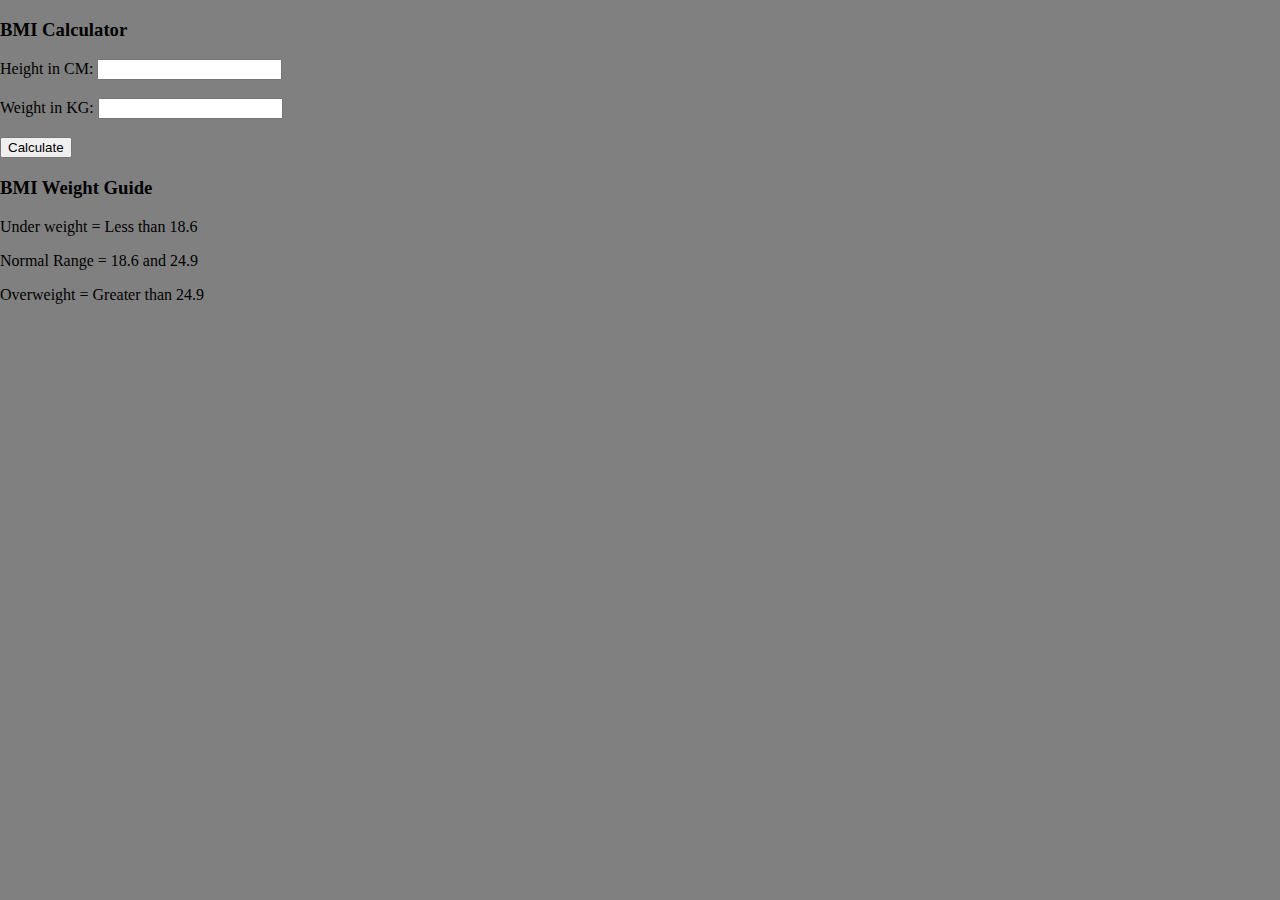
<file: Javascript/07_projects/BMI_Calculator/index.html>
<!DOCTYPE html>
<html lang="en">
<head>
    <meta charset="UTF-8">
    <meta name="viewport" content="width=device-width, initial-scale=1.0">
    <title>BMI Calculator</title>
    <link rel="stylesheet" href="styles.css">
</head>
<body>
    <h3>BMI Calculator</h3>
    <form >
        <label for="height">Height in CM: </label>
        <input type="number" name="" id="height"><br><br>
        <label for="weight">Weight in KG: </label>
        <input type="number" name="" id="weight"><br><br>
        
        <input type="submit" value="Calculate">

        <div id="results"></div>
        <div id="prediction"></div>

        <div class="weight-guide">
            <h3>BMI Weight Guide</h3>
            <p>Under weight = Less than 18.6</p>
            <p>Normal Range = 18.6 and 24.9</p>
            <p>Overweight = Greater than 24.9</p>
        </div>
    
        
    </form>
</body>
<script src="script.js"></script>
</html>
</file>
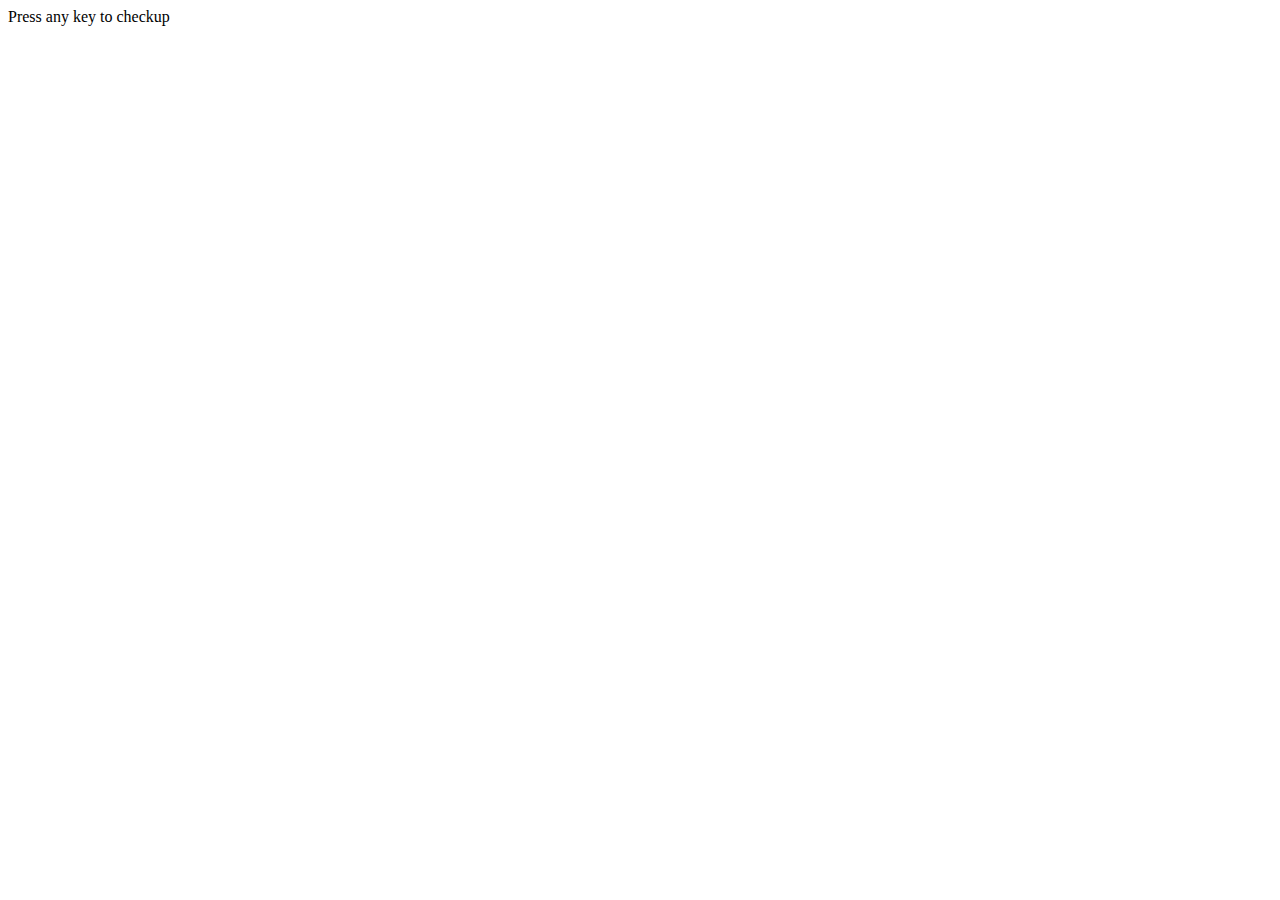
<file: Javascript/08_events/keyboard_checkup/index.html>
<!DOCTYPE html>
<html lang="en">
<head>
    <meta charset="UTF-8">
    <meta name="viewport" content="width=device-width, initial-scale=1.0">
    <title>Keyboard Checkup</title>
    <style>
table {
  font-family: arial, sans-serif;
  border-collapse: collapse;
  width: 100%;
}

td, th {
  border: 1px solid #dddddd;
  text-align: left;
  padding: 8px;
}

tr:nth-child(even) {
  background-color: #dddddd;
}
</style>
</head>
<body>
    <div class="project">
        <div id="insert">
            <div class="key">Press any key to checkup</div>
        </div>
    </div>

    <script src="/Javascript/08_events/keyboard_checkup/script.js"></script>
</body>
</html>
</file>
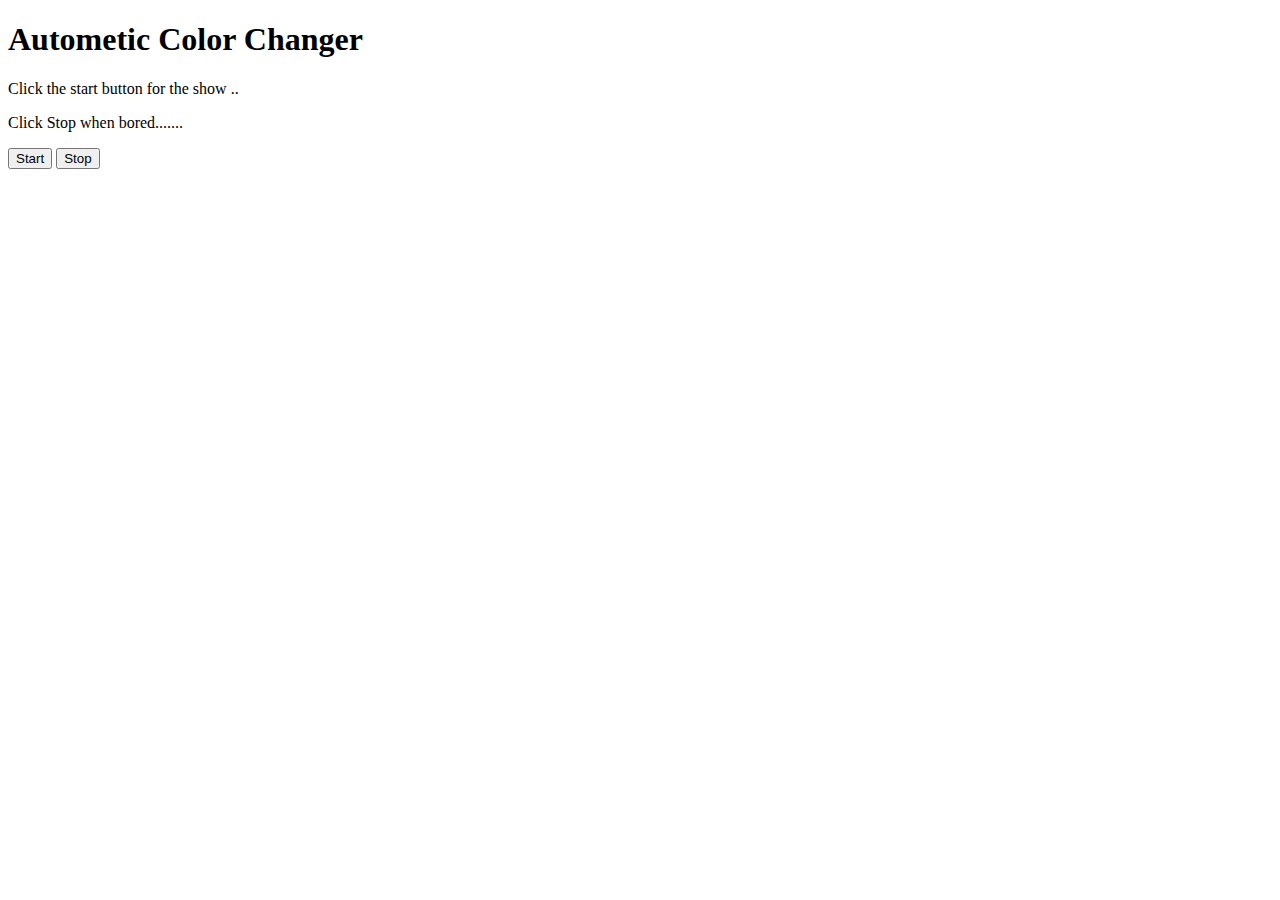
<file: Javascript/08_events/unlimited_colors/index.html>
<!DOCTYPE html>
<html lang="en">
<head>
    <meta charset="UTF-8">
    <meta name="viewport" content="width=device-width, initial-scale=1.0">
    <title>Unlimited Colors</title>
</head>
<body>
    <h1>Autometic Color Changer</h1>
    <p>Click the start button for the show .. </p>
    <p>Click Stop when bored.......</p>
    <button id="start">Start</button>
    <button id="stop">Stop</button>


    
    <script src="/Javascript/08_events/unlimited_colors/scrips.js"></script>
</body>
</html>
</file>
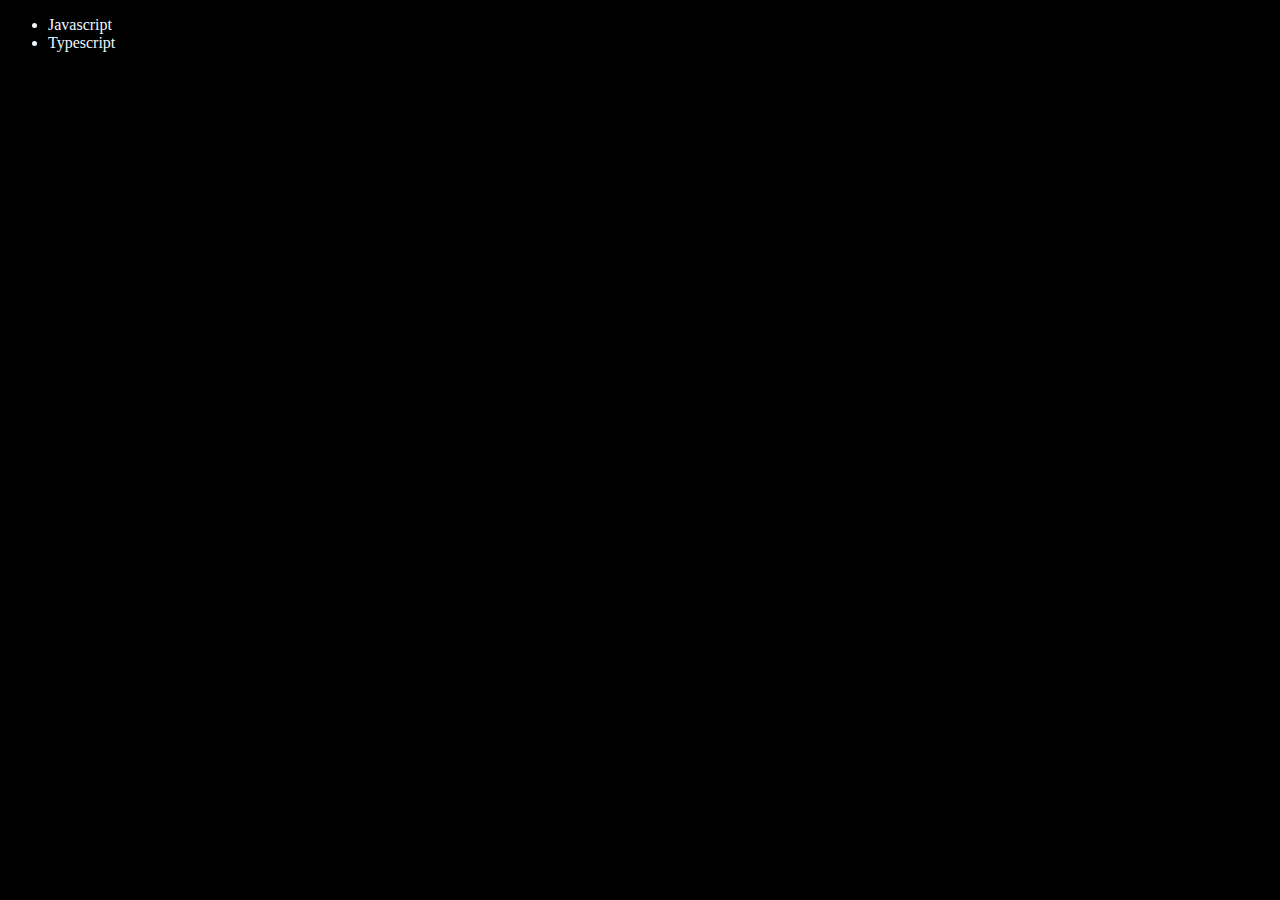
<file: Javascript/06_dom/four.html>
<!DOCTYPE html>
<html lang="en">
<head>
    <meta charset="UTF-8">
    <meta name="viewport" content="width=device-width, initial-scale=1.0">
    <title>Document</title>
</head>
<body style="background-color: black; color: aliceblue;">
    
    <ul class="language">
        <li>Javascript</li>
    </ul>

    
</body>

<script>
    function addLanguage(langName) {
        const li = document.createElement('li');
        li.innerHTML = `${langName}`
        document.querySelector('.language').appendChild(li)
       

    }
    addLanguage('java')
    addLanguage('C++')

    // edit
    const secondLang = document.querySelector('li:nth-child(2)')
    secondLang.innerHTML = "Python"


    // further edit
    const newLi = document.createElement('li')
    newLi.textContent = 'Typescript'
    secondLang.replaceWith(newLi)

    // remove 
    const lastLang = document.querySelector('li:last-child')
    lastLang.remove()


</script>
</html>
</file>
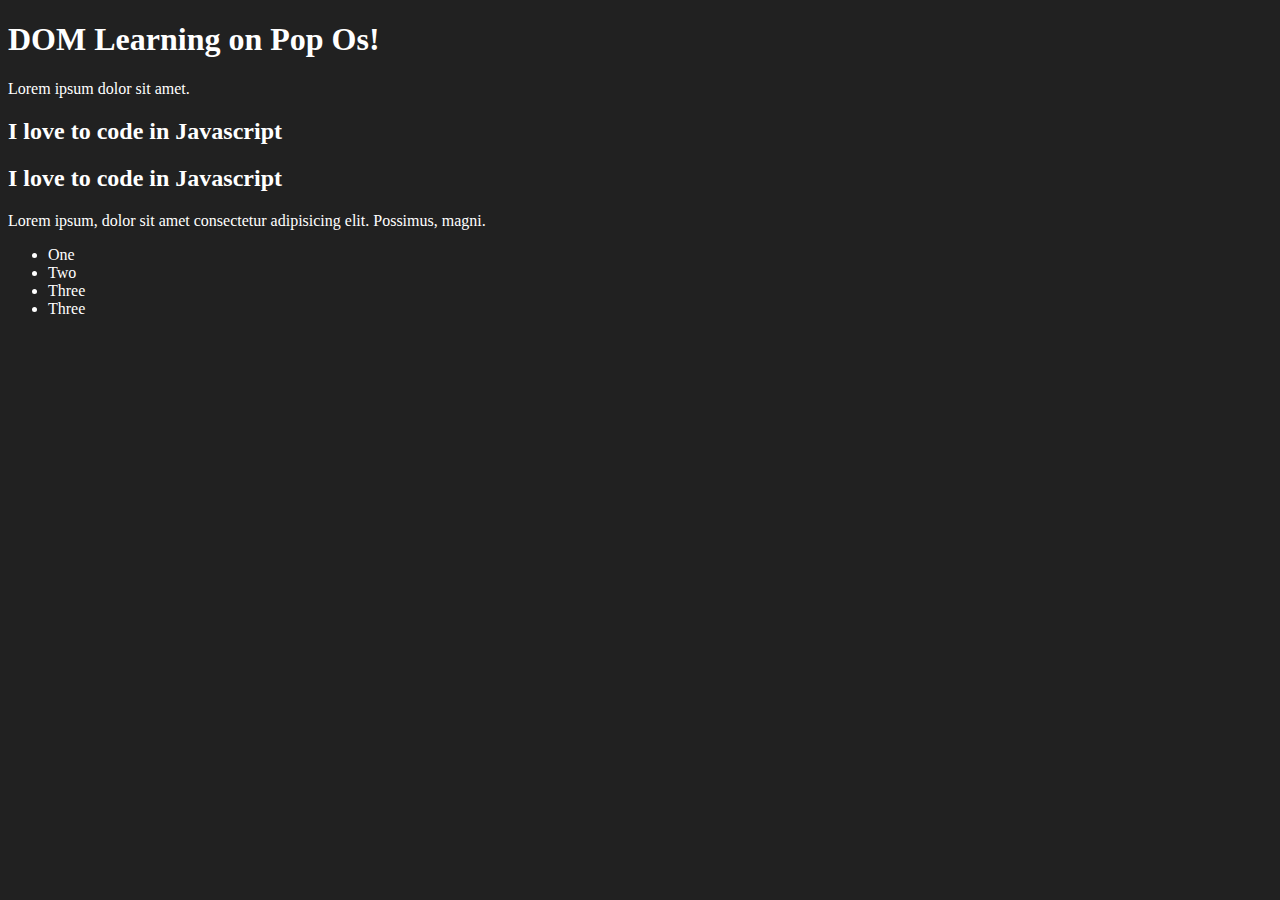
<file: Javascript/06_dom/one.html>
<!DOCTYPE html>
<html lang="en">
<head>
    <meta charset="UTF-8">
    
    <title>DOM Learning </title>
    <style>
        .bg-black {
            background-color: #212121;
            color: white;
        }
    </style>
</head>
<body class="bg-black">
    <div >
        <h1 id="title" class="heading">DOM Learning on Pop Os!<span style="display: none;">This is my inner text</span></h1>
        <p>Lorem ipsum dolor sit amet.</p>
    </div>
    <h2>I love to code in Javascript</h2>
    <h2>I love to code in Javascript</h2>
    <p>Lorem ipsum, dolor sit amet consectetur adipisicing elit. Possimus, magni.</p>

    <ul>
        <li class="list-item">One</li>
        <li class="list-item">Two</li>
        <li class="list-item">Three</li>
        <li class="list-item">Three</li>
    </ul>
</body>
</html>
</file>
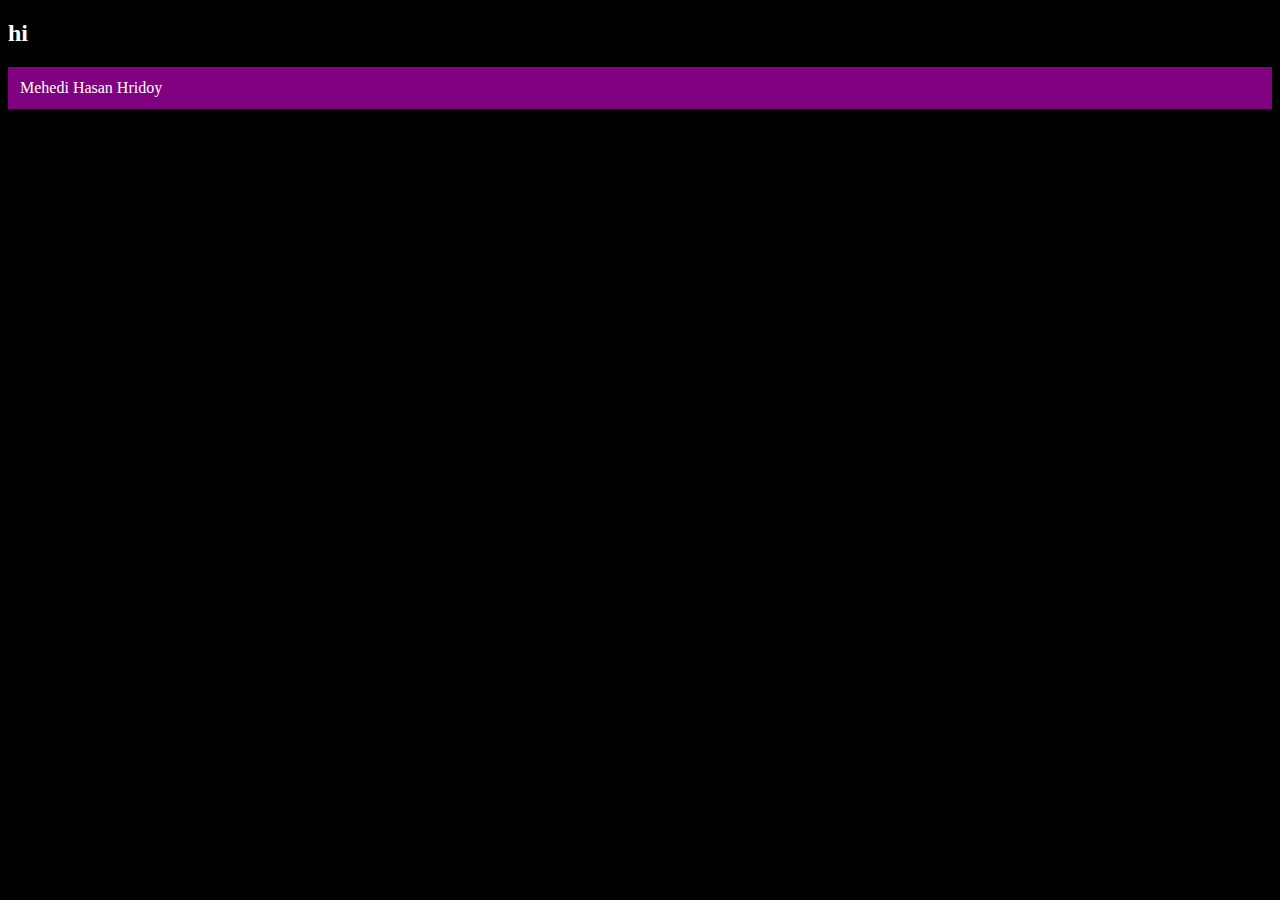
<file: Javascript/06_dom/three.html>
<!DOCTYPE html>
<html lang="en">
<head>
    <meta charset="UTF-8">
    <meta name="viewport" content="width=device-width, initial-scale=1.0">
    <title>Dom Manupulation </title>
</head>
<body style="background-color: black; color: #fff;">
    <h2>hi</h2>
</body>
<script>
   const div = document.createElement('div')
   console.log(div)
   div.className = "main"
   div.id = 'myId'
   div.setAttribute('title', 'generated title')
   div.style.backgroundColor = 'purple'
   div.style.padding = "12px"
//    div.innerText = "Mehedi Hasan Hridoy"
const addText = document.createTextNode('Mehedi Hasan Hridoy')
div.appendChild(addText)


document.body.appendChild(div)

 


</script>
</html>
</file>
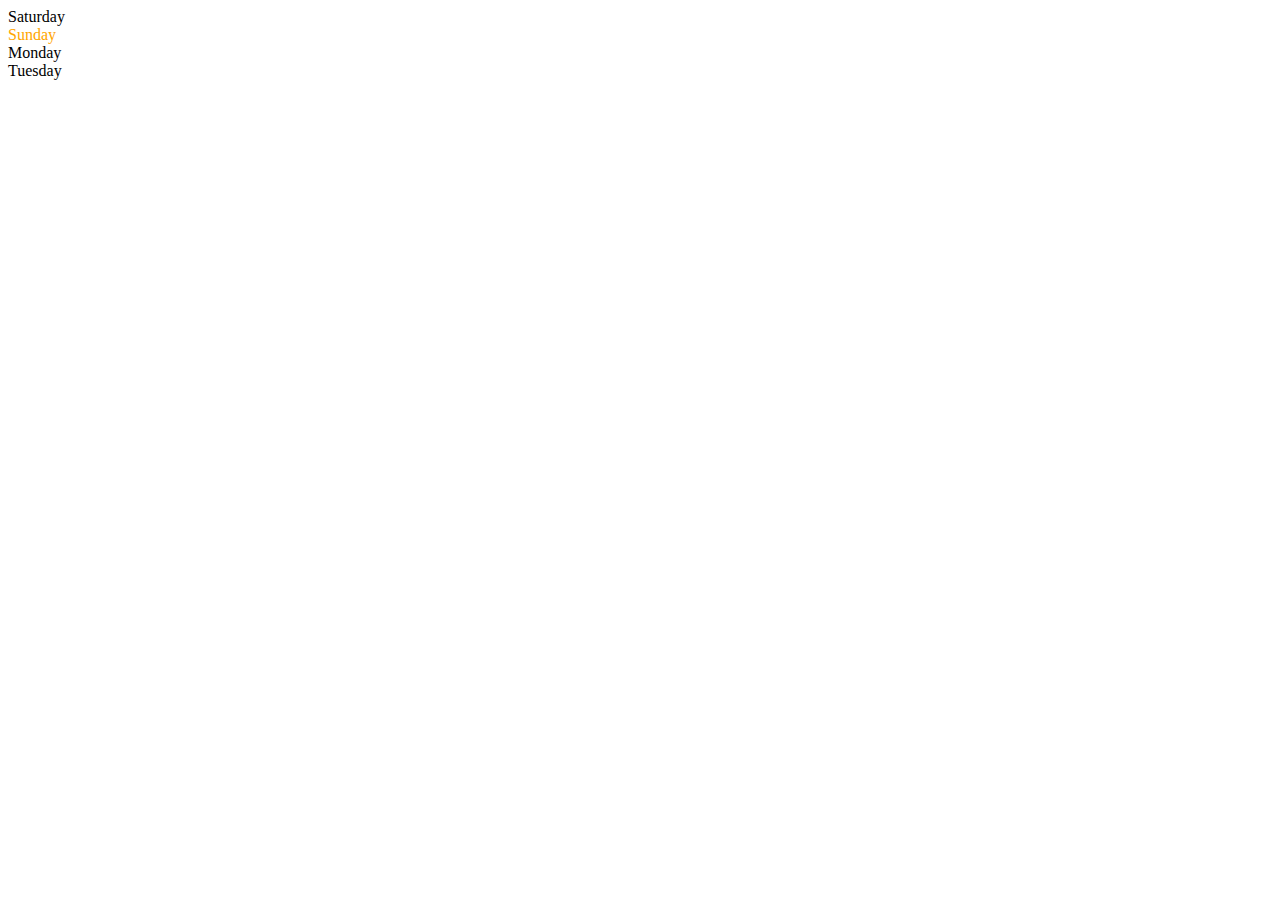
<file: Javascript/06_dom/two.html>
<!DOCTYPE html>
<html lang="en">
<head>
    <meta charset="UTF-8">
    <meta name="viewport" content="width=device-width, initial-scale=1.0">
    <title>DOM | Practice</title>
</head>
<body>
    <div class="parent">
        <div class="day">Saturday</div>
        <div class="day">Sunday</div>
        <div class="day">Monday</div>
        <div class="day">Tuesday</div>
    </div>
</body>

<script>
    const parent = document.querySelector('.parent')
    console.log(parent)
    console.log(parent.children)
    console.log(parent.children[1].innerHTML)

    for(let i = 0; i < parent.children.length; i++) {
       console.log(parent.children[i].innerHTML) 
    }

    parent.children[1].style.color = "orange"
    console.log(parent.firstElementChild)
    console.log(parent.lastElementChild)

    console.log("Nodes: ",parent.childNodes)

</script>
</html>
</file>
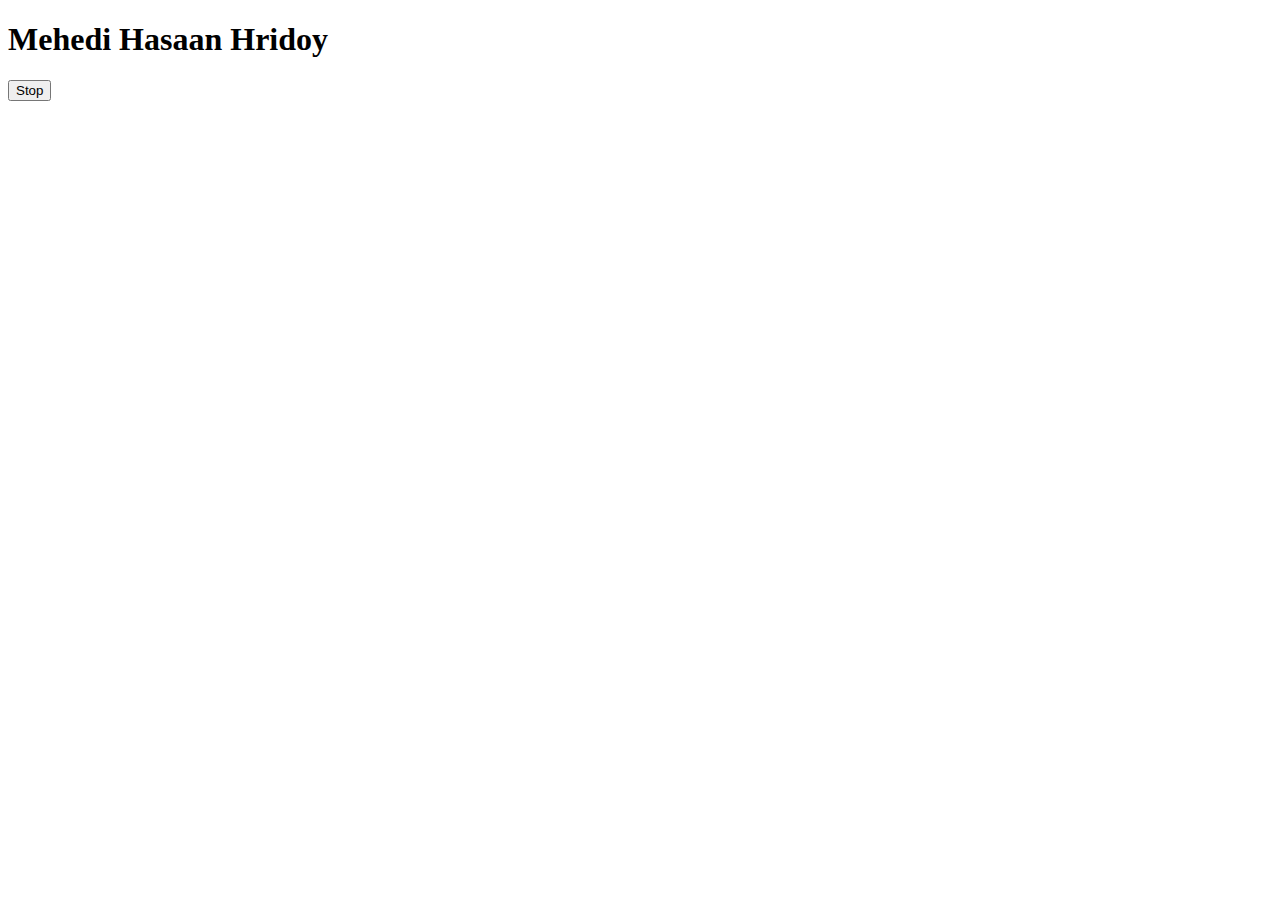
<file: Javascript/08_events/2.html>
<!DOCTYPE html>
<html lang="en">
<head>
    <meta charset="UTF-8">
    <meta name="viewport" content="width=device-width, initial-scale=1.0">
    <title>2 Projects</title>
</head>
<body>
    <h1>Mehedi Hasaan Hridoy</h1>
    <button id="stop">Stop</button>

    <script>
        
       setTimeout(function() {
          console.log('I am Hridoy')
       }, 2000) 

       const changeName = function() {
        document.querySelector('h1').innerHTML = 'Aspiring DevOps Engineer'

       }

       const changMe = setTimeout(changeName,3000)

       document.querySelector('#stop').addEventListener('click',function() {
        clearTimeout(changMe)
        console.log('stopped')
       })
    </script>
</body>
</html>
</file>
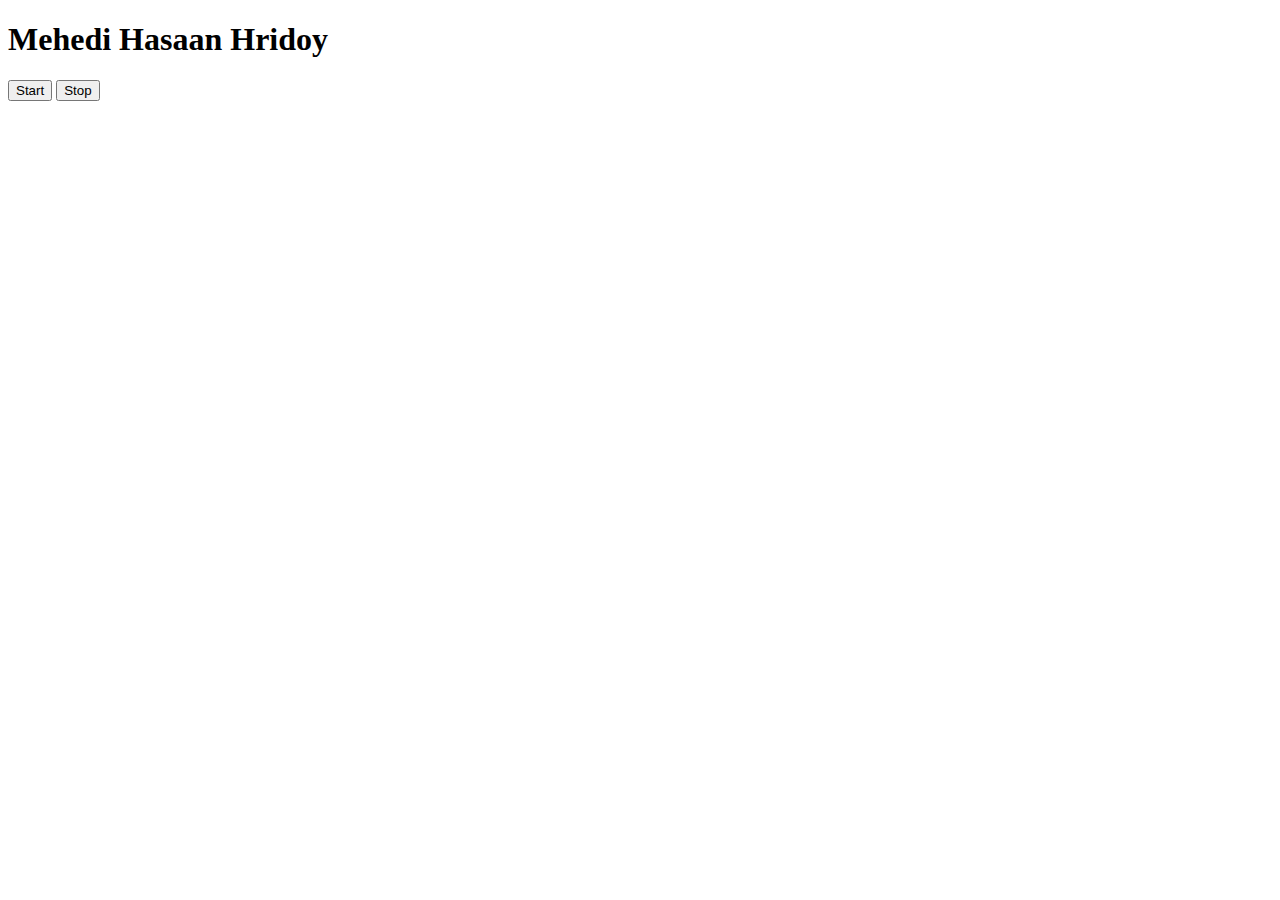
<file: Javascript/08_events/3.html>
<!DOCTYPE html>
<html lang="en">
<head>
    <meta charset="UTF-8">
    <meta name="viewport" content="width=device-width, initial-scale=1.0">
    <title>Task Projects</title>
</head>
<body>
    <h1>Mehedi Hasaan Hridoy</h1>
    <button id="start">Start</button>

    <button id="stop">Stop</button>

    <script>
        let intervalId;

       const sayDate = function() {
        console.log('Mehedi Hasan', Date.now().toLocaleString());

       }
    //     setInterval(sayDate, 1000)
    //    clearInterval(sayDate)

    document.querySelector('#start').addEventListener('click',function() {
        intervalId =  setInterval(sayDate,1000)
    })

    document.querySelector('#stop').addEventListener('click', function() {
        clearInterval(intervalId)
        intervalId = null
    })


    </script>
</body>
</html>
</file>
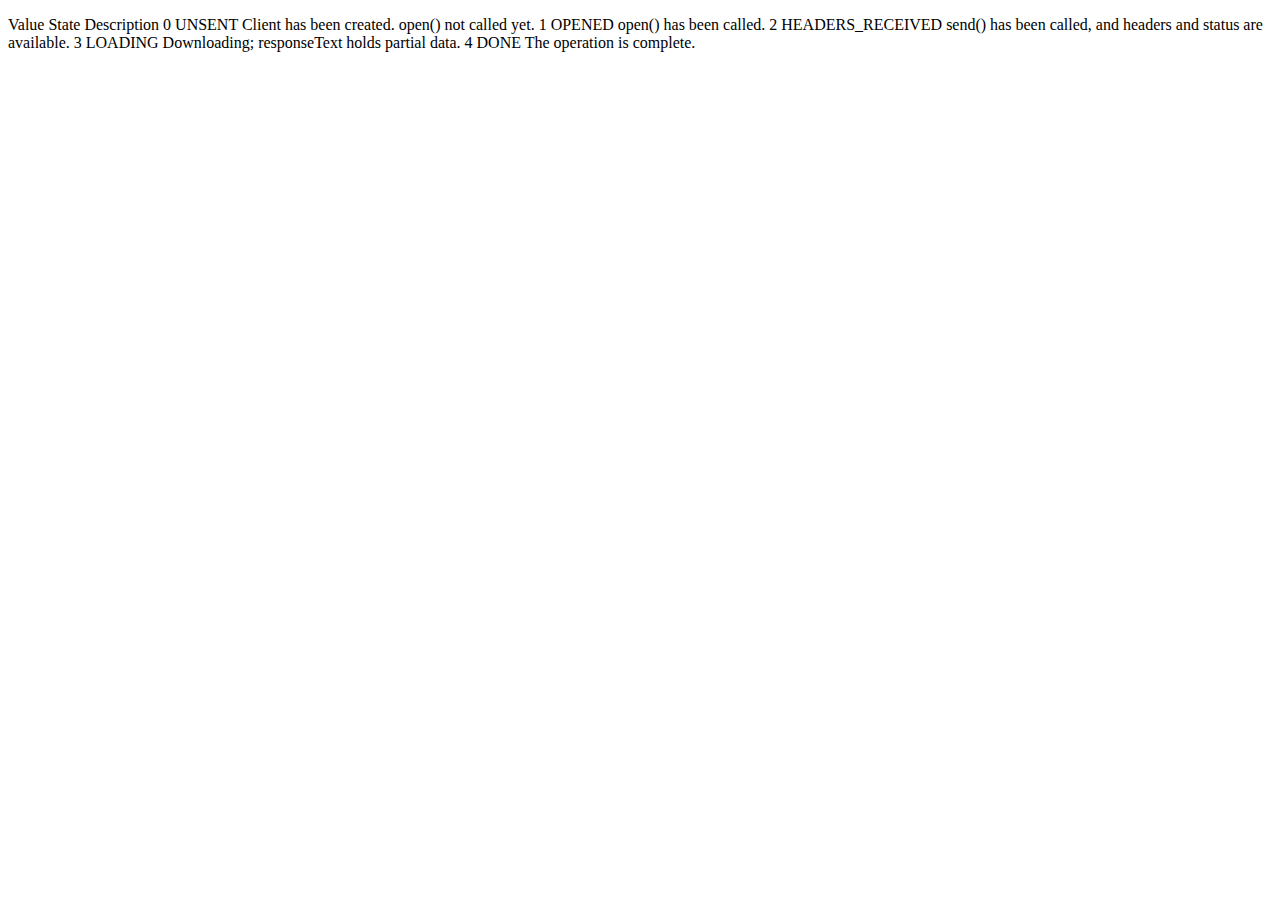
<file: Javascript/09_advance_api/ApiRequest.html>
<!DOCTYPE html>
<html lang="en">
<head>
    <meta charset="UTF-8">
    <meta name="viewport" content="width=device-width, initial-scale=1.0">
    <title>XMLHttpRequest: readyState property</title>
</head>
<body>
    <p>Value 	State 	Description
0 	UNSENT 	Client has been created. open() not called yet.
1 	OPENED 	open() has been called.
2 	HEADERS_RECEIVED 	send() has been called, and headers and status are available.
3 	LOADING 	Downloading; responseText holds partial data.
4 	DONE 	The operation is complete.</p>

<script>
    const requestUrl = 'https://api.github.com/users/mehedi-hridoy'
    const xhr = new XMLHttpRequest();
    xhr.open('GET',requestUrl)
    xhr.onreadystatechange = function() {
        console.log(xhr.readyState)
        if(xhr.readyState === 4) {
            console.log(this.response)
            const data = JSON.parse(this.responseText)
            console.log(typeof data)
            console.log(data.name)
        }
    }
    // console.log('here')
    xhr.send();
</script>
</body>
</html>
</file>
<file: Javascript/07_projects/BMI_Calculator/styles.css>
body {
    margin: 0;
    padding: 0;
    box-sizing: border-box;
    background-color: gray;
}
</file>
